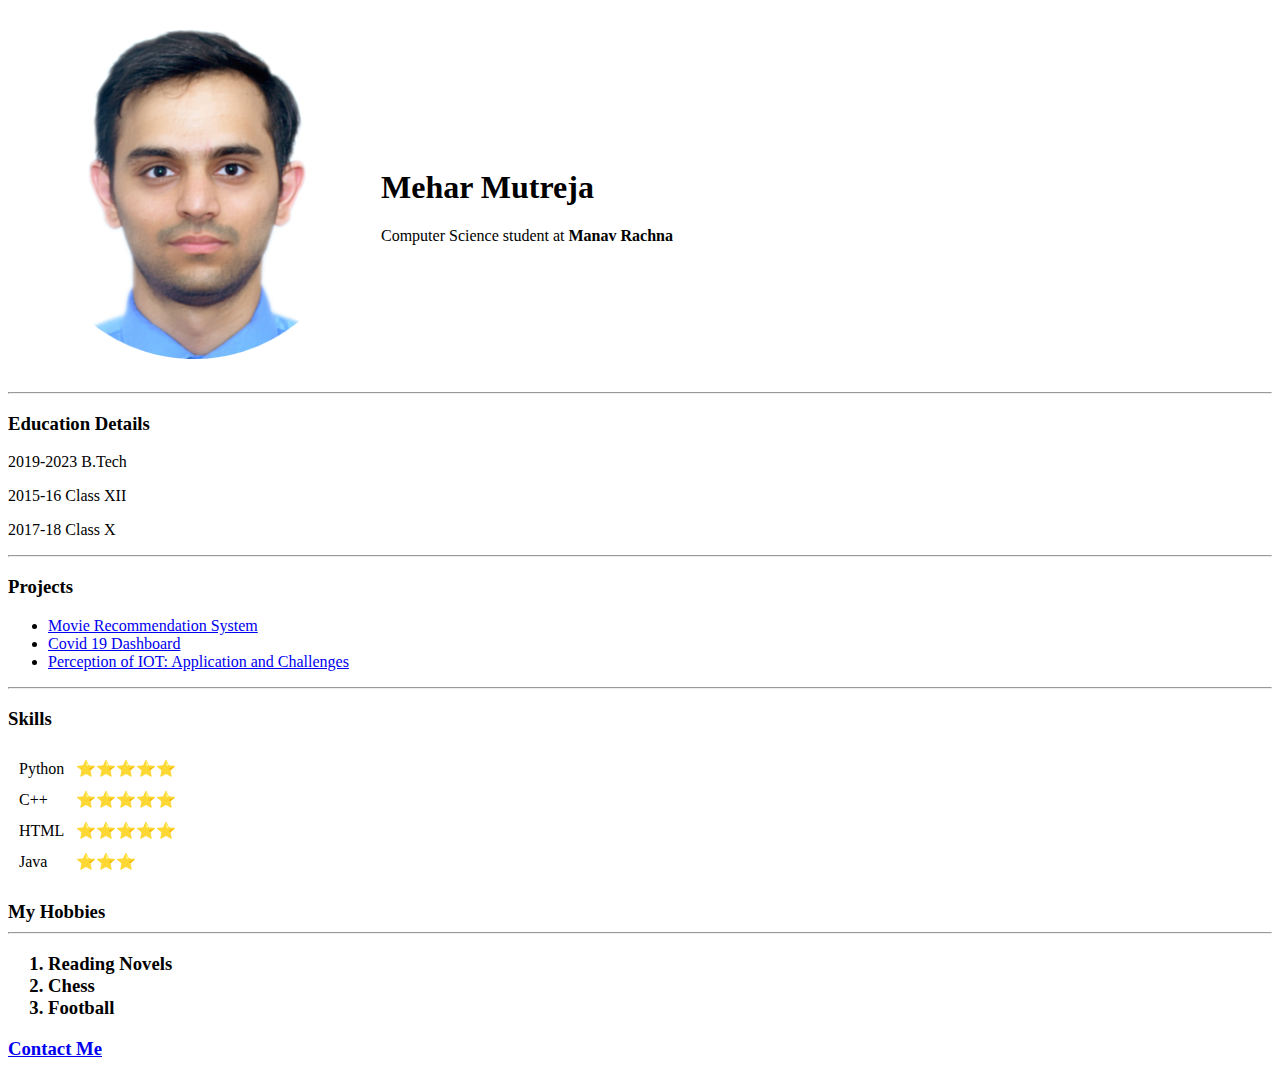
<file: Index.HTML>
<!DOCTYPE html>
<html lang="en" dir="ltr">

<head>
  <meta charset="utf-8">
  <title>Mehar's Personal Site</title>
</head>

<body>
  <table cellspacing = "20">
    <tr>
      <td>
        <img src="Mehar_Picture_1.png" alt="Mehar_Picture"></td>
      <td>
          <h1> Mehar Mutreja </h1>
            Computer Science student at <strong> Manav Rachna </strong>
          <td/>
    </tr>
  </table>
  <hr />
  <h3> Education Details</h3>
    <p>
        2019-2023   B.Tech
    </p>
  <p>
    2015-16 Class XII
  </p>
    <p>
        2017-18 Class X
    </p>
    <hr/>
  <h3> Projects </h3>
  <ul>
    <li>
      <a href = "https://github.com/7373Mehar/Mofi">Movie Recommendation System</a>
    </li>
    <li>
      <a href= "https://public.tableau.com/app/profile/mehar.mutreja/viz/Workbook1_16514903706490/FinalDashboard"> Covid 19 Dashboard</a>
    </li>
    <li>
      <a href = "https://ieeexplore.ieee.org/abstract/document/9489050"> Perception of IOT: Application and Challenges  </a>
    </li>
  </ul>
    <hr/>
        <h3> Skills </h3>
    <table cellspacing = "10">
        <tr>
            <td>
                Python
            </td>
            <td>
                ⭐⭐⭐⭐⭐
        </tr>
                <tr>
            <td>
                C++
            </td>
            <td>
                ⭐⭐⭐⭐⭐
        </tr>
                <tr>
            <td>
                HTML
            </td>
            <td>
                ⭐⭐⭐⭐⭐
        </tr>
                <tr>
            <td>
                Java
            </td>
            <td>
                ⭐⭐⭐
        </tr>
    </table>
  <h3> My Hobbies <hr />
    <ol>
      <li>
        Reading Novels
      <li>
        Chess
      </li>
      <li>
        Football
    </ol>
    <a href = "contact-me.html"> Contact Me </a>
</body>
</html>
</file>
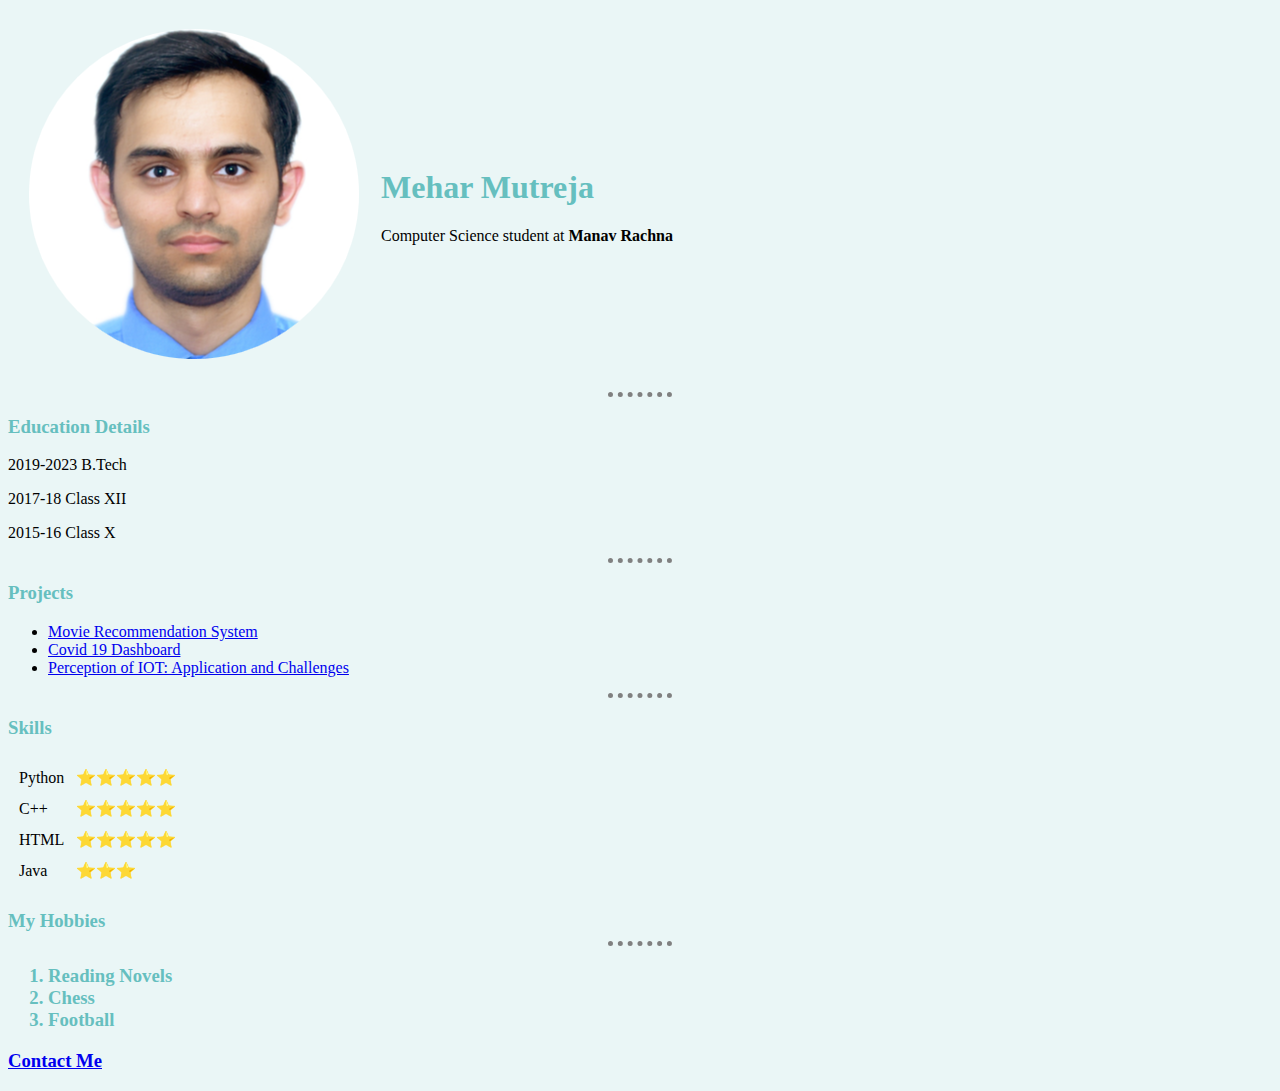
<file: index.html>
<!DOCTYPE html>
<html lang="en" dir="ltr">

<head>
  <meta charset="utf-8">
  <title>Mehar's Personal Site</title>
  <link rel="stylesheet" href="css/styles.css">
</head>
<body>
  <table cellspacing = "20">
    <tr>
      <td>
        <img src="Mehar_Picture_1.png" alt="Mehar_Picture"></td>
      <td>
          <h1> Mehar Mutreja </h1>
            Computer Science student at <strong> Manav Rachna </strong>
          <td/>
    </tr>
  </table>
  <hr />
  <h3> Education Details</h3>
    <p>
        2019-2023   B.Tech
    </p>
  <p>
    2017-18 Class XII
  </p>
    <p>
        2015-16 Class X
    </p>
    <hr/>
  <h3> Projects </h3>
  <ul>
    <li>
      <a href = "https://github.com/7373Mehar/Mofi">Movie Recommendation System</a>
    </li>
    <li>
      <a href= "https://public.tableau.com/app/profile/mehar.mutreja/viz/Workbook1_16514903706490/FinalDashboard"> Covid 19 Dashboard</a>
    </li>
    <li>
      <a href = "https://ieeexplore.ieee.org/abstract/document/9489050"> Perception of IOT: Application and Challenges  </a>
    </li>
  </ul>
    <hr/>
        <h3> Skills </h3>
    <table cellspacing = "10">
        <tr>
            <td>
                Python
            </td>
            <td>
                ⭐⭐⭐⭐⭐
        </tr>
                <tr>
            <td>
                C++
            </td>
            <td>
                ⭐⭐⭐⭐⭐
        </tr>
                <tr>
            <td>
                HTML
            </td>
            <td>
                ⭐⭐⭐⭐⭐
        </tr>
                <tr>
            <td>
                Java
            </td>
            <td>
                ⭐⭐⭐
        </tr>
    </table>
  <h3> My Hobbies <hr />
    <ol>
      <li>
        Reading Novels
      <li>
        Chess
      </li>
      <li>
        Football
    </ol>
    <a href = "contact-me.html"> Contact Me </a>
</body>
</html>
</file>
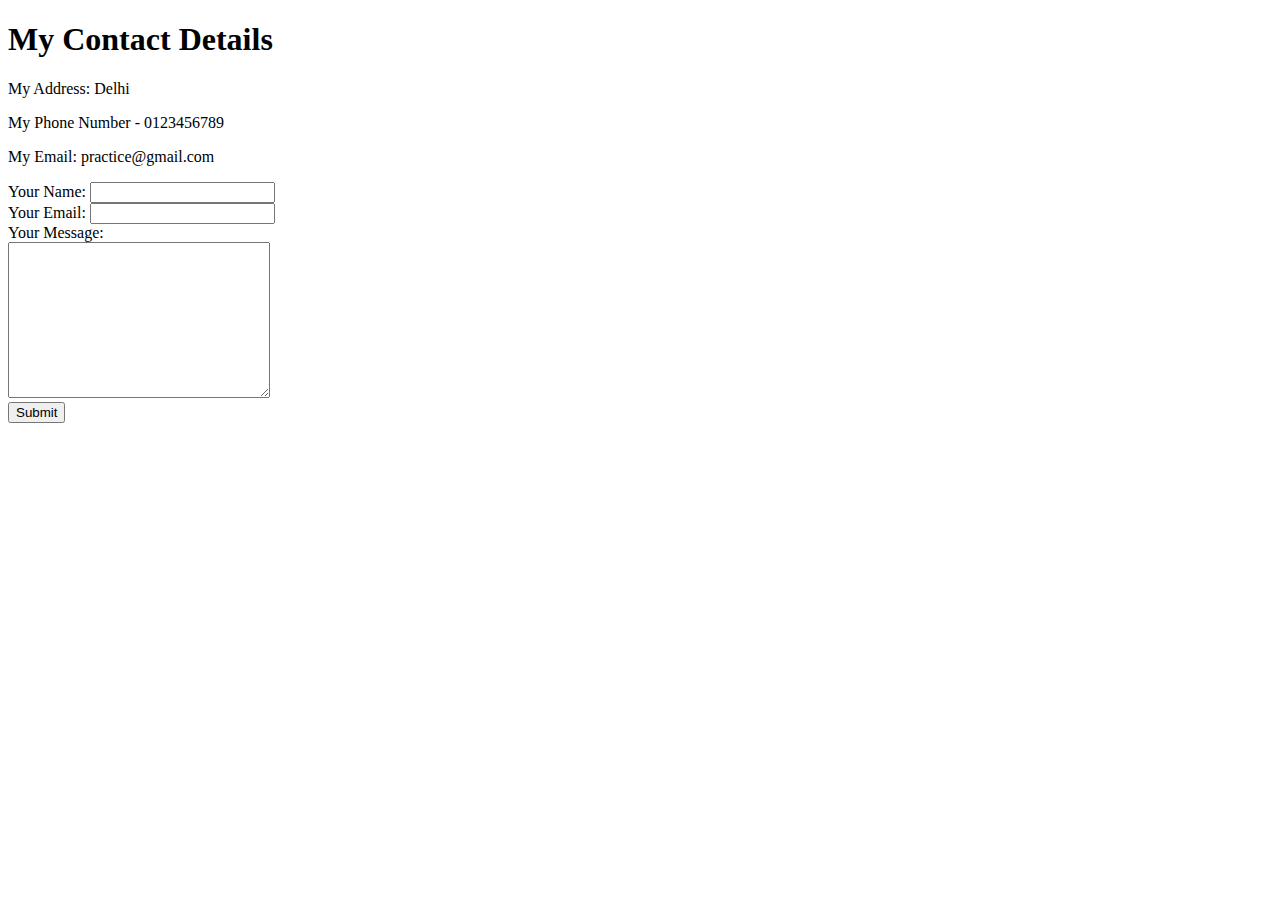
<file: contact-me.html>
<!DOCTYPE html>
<html lang="en" dir="ltr">
  <head>
    <meta charset="utf-8">
    <title>Contact Me </title>
  </head>
  <body>
    <h1>My Contact Details</h1>
    <p>
      My Address: Delhi
    </p>
    <p>
      My Phone Number - 0123456789
    </p>
    <p>
      My Email: practice@gmail.com
    </p>
    <form action = "mailto: meharmutreja2015@gmail.com" method = "post" enctype ="text/plain">
      <label> Your Name:</label>
      <input type="text"  name = "yourName" value""><br />
      <label> Your Email:</label>
      <input type="email" name ="yourEmail" value ""><br />
      <label>Your Message:</label><br />
      <textarea name="yourMessage" rows="10" cols="30"></textarea> <br/>
      <input type = "submit" name=""value"">
    </form>
  </body>
</html>
</file>
<file: css/styles.css>
body{
  background-color: #EAF6F6;

}
hr{
  border-style: none;
  border-top-style: dotted;
  border-color: grey;
  border-width: 5px;
  width: 5%;
}
h1{
  color: #66BFBF;
}
h3{
  color: #66BFBF;
  }
</file>
